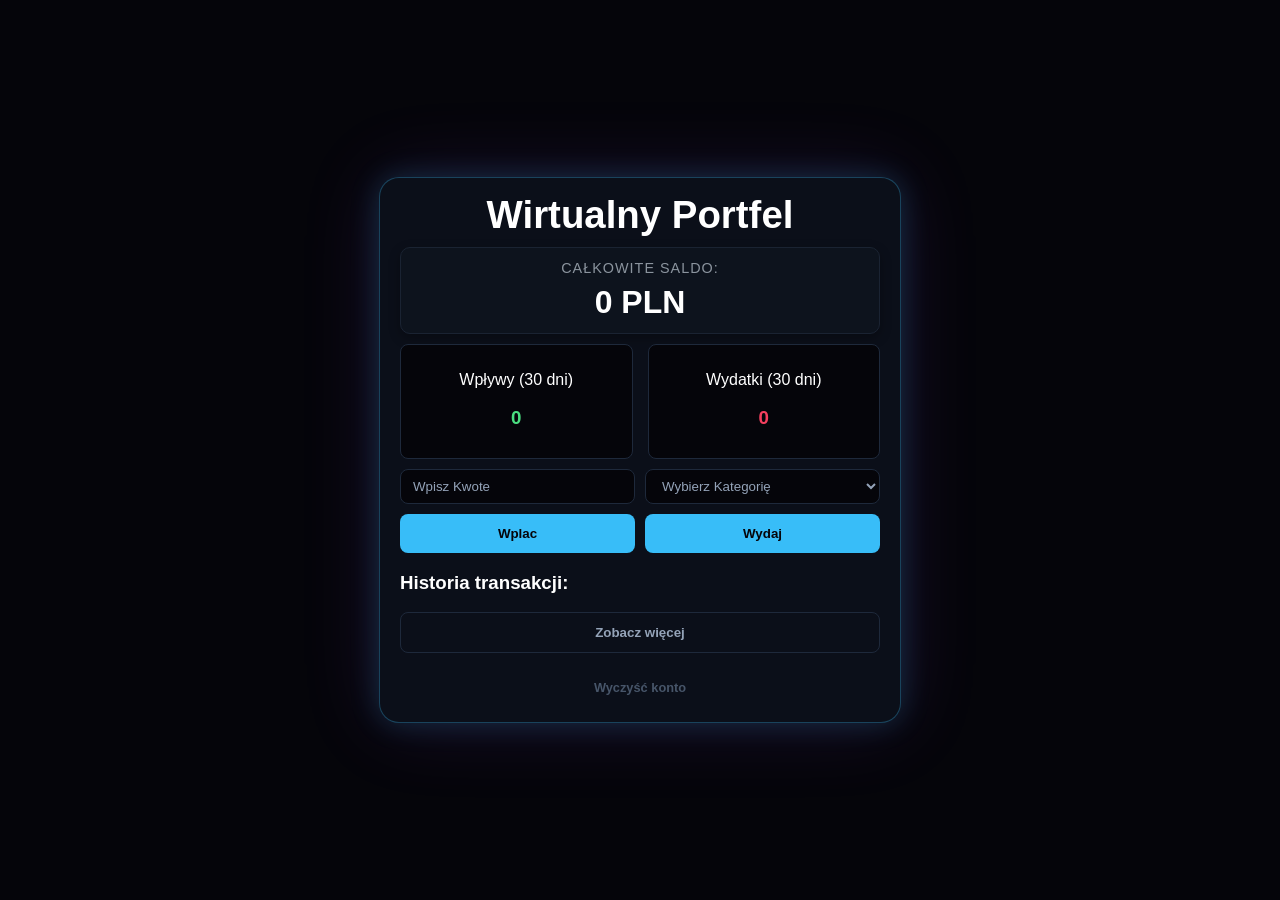
<file: js-learning-sandbox/index.html>
<!DOCTYPE html>
<html lang="pl">
<head>
    <meta charset="UTF-8">
    <title>Wirtualny Portfel</title>
    <link rel="stylesheet" href="style.css">
</head>
<body>
    <div class="container">
        <h1>Wirtualny Portfel</h1>
        
        <div class="balance-card">
            <span class="balance-label">Całkowite saldo:</span>
            <h2 class="balance-amount"><span id="saldo-widok">100</span> PLN</h2>
        </div>

    <div class="statystyki-kontener">
        <div class="statystyka-box">
            <p>Wpływy (30 dni)</p>
            <h3 id="wplaty-30dni">+0 PLN</h3>
        </div>
        <div class="statystyka-box">
            <p>Wydatki (30 dni)</p>
            <h3 id="wydatki-30dni">-0 PLN</h3>
        </div>
    </div>
        <div class="form-row">
            <input type="number" id="kwota-input" placeholder="Wpisz Kwote">
            <select id="kategoria-select">
                <option value="" selected disabled>Wybierz Kategorię</option>
                <option value="praca">💼 Praca/Wynagrodzenie</option>
                <option value="jedzenie">🍔 Jedzenie</option>
                <option value="rozrywka">🎬 Rozrywka</option>
                <option value="rachunki">🏠 Rachunki</option>
                <option value="transport">🚗 Transport</option>
                <option value="oszczednosci">💰 Oszczędności</option>
                <option value="inne">📦 Inne</option>
            </select>
        </div>

        <div class="przyciski">
            <button onclick="obslugaWplaty()">Wplac</button>
            <button onclick="obslugaWydatku()">Wydaj</button>
        </div>

        <h3>Historia transakcji:</h3>
        <ul id="historia-transakcji"></ul>
        <button id="wiecej-btn" onclick="pokazWiecej()">Zobacz więcej</button>
        <button class="reset-btn" onclick="resetujDane()">Wyczyść konto</button>
    </div>

    <script src="script.js"></script>
</body>
</html>
</file>
<file: js-learning-sandbox/style.css>
body {
    background-color: #05050a;
    color: #ffffff;
    font-family: 'Segoe UI', sans-serif;
    
    /* Centrowanie na środku ekranu */
    display: flex;
    justify-content: center;
    align-items: center;
    min-height: 100vh;
    margin: 0;
}

.container {
    background: #0b0f19;
    padding: 15px 25px;
    border-radius: 20px;
    width: 100%;
    max-width: 480px;
    border: 1px solid rgba(56, 189, 248, 0.3);
    
    /* Neonowy cień wokół karty */
    box-shadow: 0 0 30px rgba(56, 189, 248, 0.2),
                0 0 80px rgba(168, 85, 247, 0.15);
}

h1 {
    text-align: center;
    font-size: 2.4rem !important;
    font-weight: 800;
    margin: 5px 0 15px 0;
}
/* Stylizacja pól tekstowych i przycisków */
input {
    width: 100%;
    padding: 8px  12px;
    background: #05050a;
    border: 1px solid #1e293b;
    border-radius: 8px;
    color: #fff;
    margin-bottom: 10px;
    box-sizing: border-box;
    outline: none;
}

select {
    width: 100%;
    padding: 8px 12px;
    background: #05050a;
    border: 1px solid #1e293b;
    border-radius: 8px;
    color: #fff;
    margin-bottom: 10px;
    box-sizing: border-box;
    outline: none;
    cursor: pointer;
}

select:focus {
    border-color: #38bdf8;
    box-shadow: 0 0 10px rgba(56, 189, 248, 0.4);
}

input:focus {
    border-color: #38bdf8;
    box-shadow: 0 0 10px rgba(56, 189, 248, 0.4);
}

.przyciski {
    display: flex;
    gap: 10px;
    margin-bottom: 12px;
}

button {
    flex: 1;
    padding: 12px;
    border: none;
    border-radius: 8px;
    font-weight: bold;
    cursor: pointer;
    transition: all 0.2s ease;
    background: #38bdf8;
    color: #05050a;
}

button:hover {
    box-shadow: 0 0 15px rgba(56, 189, 248, 0.6);
    transform: translateY(-2px);
}

/* Stylizacja samej listy transakcji */
ul {
    list-style: none;
    padding: 0;
    margin: 0 0 15px 0;
}

li {
    background: #05050a;
    padding: 6px 12px;
    border-radius: 6px;
    margin-bottom: 6px;
    border-left: 3px solid #38bdf8;
    display: flex;
    justify-content: space-between;
}

#wiecej-btn {
    background: transparent;
    border: 1px solid #1e293b;
    color: #94a3b8;
    width: 100%;
}

#wiecej-btn:hover {
    color: #fff;
    border-color: #38bdf8;
}

/* Kolorowe akcenty dla transakcji */
li.wpis-wplata {
    border-left-color: #4ade80;
    color: #4ade80;
}

li.wpis-wydatek {
    border-left-color: #f43f5e;
    color: #f43f5e;
}

/* Przycisk resetu na samym dole */
.reset-btn {
    background: transparent;
    border: none;
    color: #475569;
    font-size: 0.8rem;
    margin-top: 15px;
    width: 100%;
    cursor: pointer;
}

.reset-btn:hover {
    color: #f43f5e;
    box-shadow: none;
    transform: none;
}

li {
    display: flex;
    justify-content: space-between;
    align-items: center;
}

.kat-nazwa {
    color: #e2e8f0;
    font-size: 0.95rem;
    font-weight: 500;
}

.kat-kwota {
    font-weight: bold;
}

.statystyki-kontener {
    display: flex;
    justify-content: space-between;
    gap: 15px;
    margin-bottom: 12px;
}

.statystyka-box {
    flex: 1;
    background: #05050a;
    padding: 10px;
    border-radius: 8px;
    border: 1px solid #1e293b;
    text-align: center;
}

statystyka-box p {
    margin: 0 0 5px 0;
    font-size: 0.85rem;
    color: #94a3b8;
}

statystyka-box h3 {
    margin: 0;
    font-size: 1.1rem;
}

.statystyka-box:nth-child(1) h3 {
    color: #4ade80;
}

.statystyka-box:nth-child(2) h3 {
    color: #f43f5e;
}

.balance-card {
    background-color: #0d131d; /* dopasuj do tła obecnych kafelków */
    border: 1px solid #1a2332;  /* delikatna obramówka */
    border-radius: 10px;
    padding: 20px;
    text-align: center;
    margin-bottom: 12px;
    box-shadow: 0 4px 12px rgba(0, 0, 0, 0.3);
}

.balance-label {
    display: block;
    font-size: 0.9rem;
    color: #8b949e;
    text-transform: uppercase;
    letter-spacing: 1px;
    margin-bottom: 8px;
}

.balance-amount {
    margin: 0;
    font-size: 2rem;
    font-weight: 700;
    color: #ffffff; /* lub jasny błękit matching przyciski */
}

/* Układ dwóch pól w jednej linii */
.form-row {
    display: flex !important;
    gap: 10px;
    margin-bottom: 10px;
}

.form-row input,
.form-row select {
    width: 50% !important;
    margin-bottom: 0 !important;
    padding: 8px 12px;
    color: #94a3b8 !important;
}

.form-row input,
.form-row select {
    color: #94a3b8 !important;
    opacity: 1 !important; /* usuwa domyślne półprzezroczystości w Chrome/Firefox */
}

.form-row input::placeholder {
    color: #94a3b8 !important;
    opacity: 1 !important;
}

.form-row select option {
    background-color: #0d131d;
    color: #ffffff;
}

.container {
    padding: 15px 20px;
}

h1 {
    margin: 0 0 10px 0;
    font-size: 1.4rem;
}

.balance-card {
    padding: 12px;
    margin-bottom: 10px;
}

.statystyki-kontener {
    margin-bottom: 10px;
}

li {
    padding: 6px 10px;
    margin-bottom: 5px;
}
</file>
